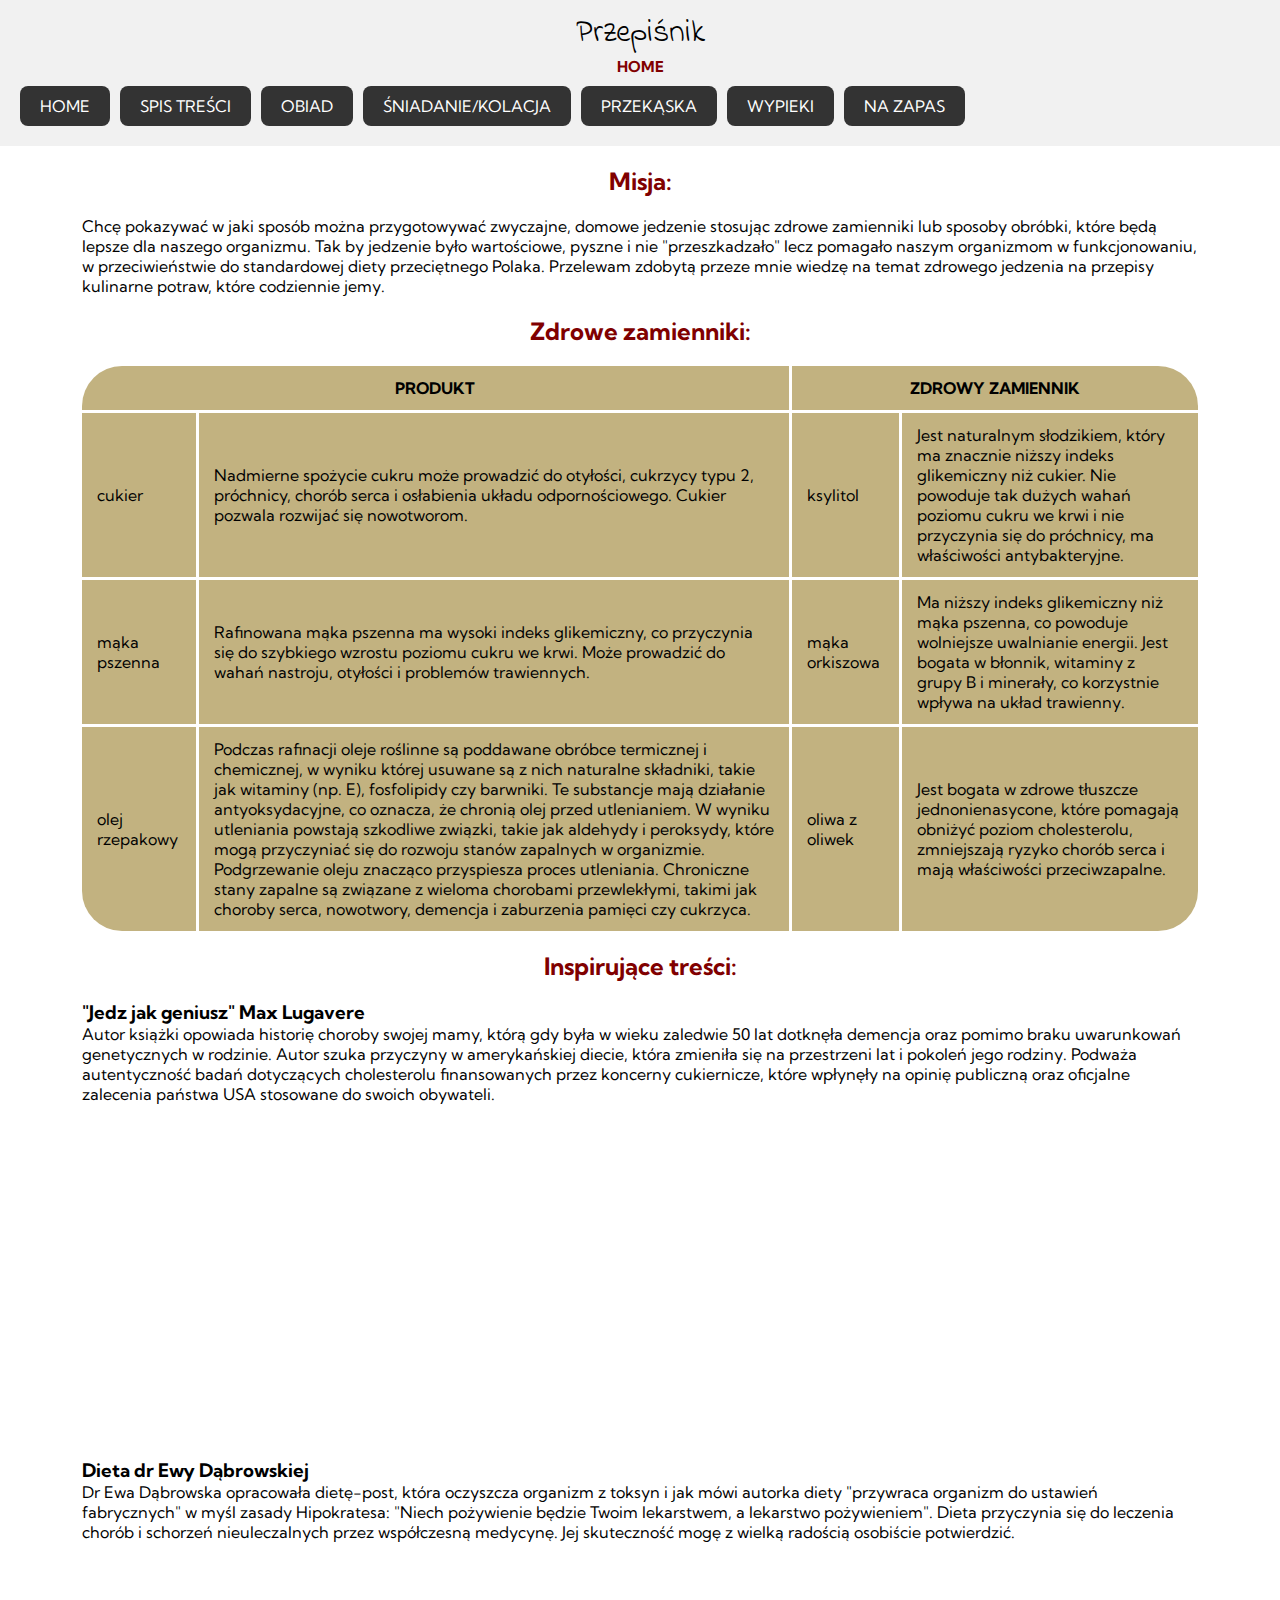
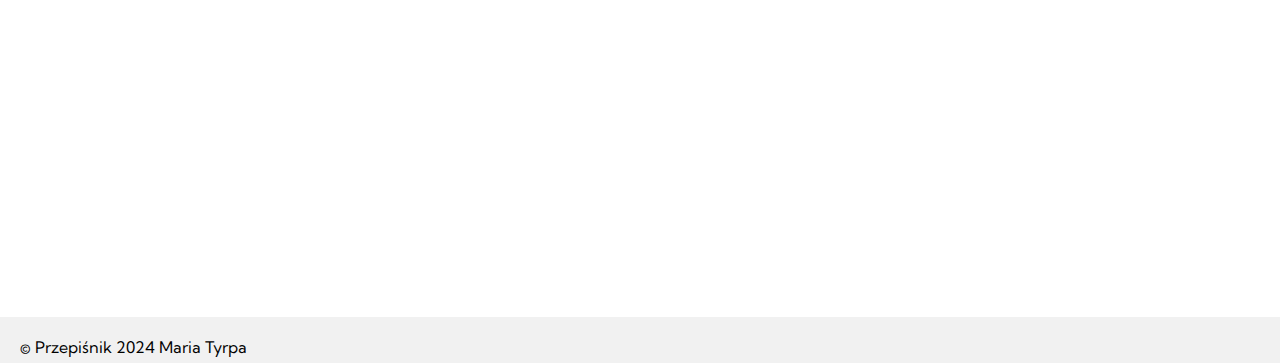
<file: index.html>
<!DOCTYPE html>
<html lang="pl">

<head>
    <meta charset="UTF-8">
    <meta http-equiv="X-UA-Compatible" content="IE=edge">
    <meta name="viewport" content="width=device-width, initial-scale=1.0">
    <meta name="author" content="Maria">
    <meta name="keywords" content="Przepiśnik, Przepisnik, Zdrowe, przepisy, fit">
    <title>Przepiśnik</title>
    <link rel="preconnect" href="https://fonts.googleapis.com">
    <link rel="preconnect" href="https://fonts.gstatic.com" crossorigin>
    <link href="https://fonts.googleapis.com/css2?family=Indie+Flower&family=Kumbh+Sans&display=swap" rel="stylesheet">
    <link rel="stylesheet" href="style.css">
    <script src="script.js" defer></script>
</head>

<body>
    <header>
        <h1>Przepiśnik</h1>
        <h2 class="nazwapodstrony">HOME</h2>
        <div class="font-pasek-zakladek">
            <nav>
                <a href="index.html">HOME</a>
                <a href="spistresci.html">SPIS TREŚCI</a>
                <a href="obiad.html">OBIAD</a>
                <a href="sniadaniekolacja.html">ŚNIADANIE/KOLACJA</a>
                <a href="przekaska.html">PRZEKĄSKA</a>
                <a href="wypieki.html">WYPIEKI</a>
                <a href="nazapas.html">NA ZAPAS</a>
            </nav>
        </div>
    </header>

    <main>
        <h2 class="main-naglowek">Misja:</h2>
        <div class="main-tekst">
            <p>Chcę pokazywać w jaki sposób można przygotowywać zwyczajne, domowe jedzenie stosując
                zdrowe zamienniki lub
                sposoby obróbki, które będą lepsze dla naszego organizmu.
                Tak by jedzenie było wartościowe, pyszne i nie "przeszkadzało" lecz pomagało naszym organizmom w
                funkcjonowaniu, w przeciwieństwie do standardowej diety przeciętnego Polaka.
                Przelewam zdobytą przeze mnie wiedzę na temat zdrowego jedzenia na przepisy kulinarne potraw, które
                codziennie jemy.
            </p>
        </div>

        <h2 class="main-naglowek">Zdrowe zamienniki:</h2>
        <table class="tabela">
            <thead>
                <!-- table row tag -->
                <tr>
                    <!-- table headers -->
                    <th colspan="2">PRODUKT</th>
                    <th colspan="2">ZDROWY ZAMIENNIK</th>
                </tr>
            </thead>

            <body>
                <tr>
                    <!-- table data -->
                    <td>cukier</td>
                    <td>Nadmierne spożycie cukru może prowadzić do otyłości, cukrzycy typu 2, próchnicy, chorób
                        serca i
                        osłabienia układu odpornościowego. Cukier pozwala rozwijać się nowotworom.</td>
                    <td>ksylitol</td>
                    <td>Jest naturalnym słodzikiem, który ma znacznie niższy indeks glikemiczny niż cukier. Nie
                        powoduje
                        tak dużych wahań poziomu cukru we krwi i nie przyczynia się do próchnicy, ma właściwości
                        antybakteryjne.</td>
                </tr>

                <tr>
                    <!-- table data -->
                    <td>mąka pszenna</td>
                    <td>Rafinowana mąka pszenna ma wysoki indeks glikemiczny, co przyczynia się do szybkiego wzrostu
                        poziomu cukru we krwi. Może prowadzić do wahań nastroju, otyłości i problemów trawiennych.
                    </td>
                    <td>mąka orkiszowa</td>
                    <td>Ma niższy indeks glikemiczny niż mąka pszenna, co powoduje wolniejsze uwalnianie energii.
                        Jest
                        bogata w błonnik, witaminy z grupy B i minerały, co korzystnie wpływa na układ trawienny.
                    </td>
                </tr>

                <tr>
                    <!-- table data -->
                    <td>olej rzepakowy</td>
                    <td>Podczas rafinacji oleje roślinne są poddawane obróbce termicznej i chemicznej, w wyniku
                        której
                        usuwane są z nich naturalne składniki, takie jak witaminy (np. E), fosfolipidy czy barwniki.
                        Te
                        substancje mają działanie antyoksydacyjne, co oznacza, że chronią olej przed utlenianiem.
                        W wyniku utleniania powstają szkodliwe związki, takie jak aldehydy i peroksydy, które mogą
                        przyczyniać się do rozwoju stanów zapalnych w organizmie. Podgrzewanie oleju znacząco
                        przyspiesza proces utleniania.
                        Chroniczne stany zapalne są związane z wieloma chorobami przewlekłymi, takimi jak choroby
                        serca,
                        nowotwory, demencja i zaburzenia pamięci czy cukrzyca.</td>
                    <td>oliwa z oliwek</td>
                    <td>Jest bogata w zdrowe tłuszcze jednonienasycone, które pomagają obniżyć poziom cholesterolu,
                        zmniejszają ryzyko chorób serca i mają właściwości przeciwzapalne.</td>
                </tr>
            </body>
        </table>

        <h2 class="main-naglowek">Inspirujące treści:</h2>

        <div class="main-tekst">
            <h3>"Jedz jak geniusz" Max Lugavere</h3>
            <p>
                Autor książki opowiada historię choroby swojej mamy, którą gdy była w wieku zaledwie 50 lat dotknęła
                demencja oraz pomimo braku uwarunkowań genetycznych w rodzinie.
                Autor szuka przyczyny w amerykańskiej diecie, która zmieniła się na przestrzeni lat i pokoleń jego
                rodziny.
                Podważa autentyczność badań dotyczących cholesterolu
                finansowanych przez koncerny cukiernicze, które wpłynęły na opinię publiczną oraz oficjalne zalecenia
                państwa USA stosowane do swoich obywateli.
            </p>
            <iframe width="560" height="315" src="https://www.youtube.com/embed/3PiXly3kLQs?si=natsDcRAHScn26gj"
                title="YouTube video player" frameborder="0"
                allow="accelerometer; autoplay; clipboard-write; encrypted-media; gyroscope; picture-in-picture; web-share"
                referrerpolicy="strict-origin-when-cross-origin" allowfullscreen>
            </iframe>
        </div>

        <div class="main-tekst">
            <h3>Dieta dr Ewy Dąbrowskiej</h3>
            <p>
                Dr Ewa Dąbrowska opracowała dietę-post, która oczyszcza organizm z toksyn i jak mówi autorka diety
                "przywraca organizm do ustawień fabrycznych"
                w myśl zasady Hipokratesa: "Niech pożywienie będzie Twoim lekarstwem, a lekarstwo pożywieniem". Dieta
                przyczynia się do leczenia chorób i schorzeń nieuleczalnych
                przez współczesną medycynę. Jej skuteczność mogę z wielką radością osobiście potwierdzić.
            </p>
            <iframe width="560" height="315" src="https://www.youtube.com/embed/8Je8ixE5X8g?si=4McXcKTEwdcXUXt5"
                title="YouTube video player" frameborder="0"
                allow="accelerometer; autoplay; clipboard-write; encrypted-media; gyroscope; picture-in-picture; web-share"
                referrerpolicy="strict-origin-when-cross-origin" allowfullscreen>
            </iframe>
        </div>
    </main>

    <footer>
        <p>&copy; Przepiśnik 2024 Maria Tyrpa</p>
    </footer>
</body>

</html>
</file>
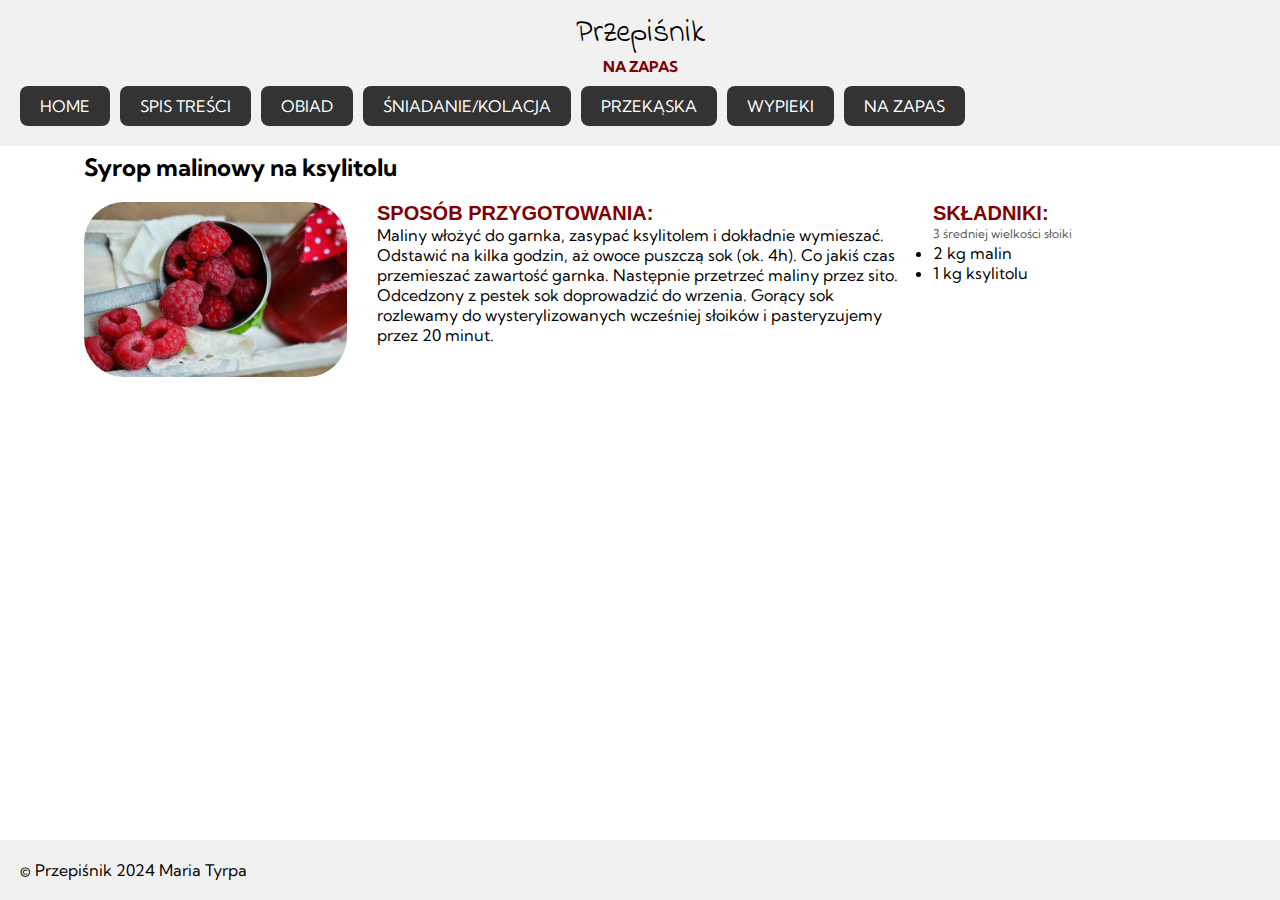
<file: nazapas.html>
<!DOCTYPE html>
<html lang="pl">

<head>
    <meta charset="UTF-8">
    <meta http-equiv="X-UA-Compatible" content="IE=edge">
    <meta name="viewport" content="width=device-width, initial-scale=1.0">
    <meta name="author" content="Maria">
    <meta name="keywords" content="Przepiśnik, Przepisnik, Zdrowe, przepisy, fit">
    <title>Przepiśnik</title>
    <link rel="preconnect" href="https://fonts.googleapis.com">
    <link rel="preconnect" href="https://fonts.gstatic.com" crossorigin>
    <link href="https://fonts.googleapis.com/css2?family=Indie+Flower&family=Kumbh+Sans&display=swap" rel="stylesheet">
    <link rel="stylesheet" href="style.css">
    <script src="script.js" defer></script>
</head>

<body>
    <header>
        <h1>Przepiśnik</h1>
        <h2 class="nazwapodstrony">NA ZAPAS</h2>
        <nav>
            <a href="index.html">HOME</a>
            <a href="spistresci.html">SPIS TREŚCI</a>
            <a href="obiad.html">OBIAD</a>
            <a href="sniadaniekolacja.html">ŚNIADANIE/KOLACJA</a>
            <a href="przekaska.html">PRZEKĄSKA</a>
            <a href="wypieki.html">WYPIEKI</a>
            <a href="nazapas.html">NA ZAPAS</a>
        </nav>
    </header>

    <main class="przepisy">
        <article id="przepis5">
            <h2>Syrop malinowy na ksylitolu</h2>
            <aside>
                <img src="zdjecie5.jpg">
            </aside>
            <section>
                <h3 class="naglowek">SPOSÓB PRZYGOTOWANIA:</h3>
                <p>Maliny włożyć do garnka, zasypać ksylitolem i dokładnie wymieszać. Odstawić na kilka godzin, aż owoce
                    puszczą sok (ok. 4h).
                    Co jakiś czas przemieszać zawartość garnka. Następnie przetrzeć maliny przez sito. Odcedzony z
                    pestek sok doprowadzić do wrzenia.
                    Gorący sok rozlewamy do wysterylizowanych wcześniej słoików i pasteryzujemy przez 20 minut.
                </p>

            </section>
            <aside>
                <h3 class="naglowek">SKŁADNIKI:</h3>
                <p class="liczba-porcji">3 średniej wielkości słoiki</p>
                <ul>
                    <li>2 kg malin</li>
                    <li>1 kg ksylitolu</li>
                </ul>
            </aside>
    </main>

    <footer>
        <p>&copy; Przepiśnik 2024 Maria Tyrpa</p>
    </footer>
</body>

</html>
</file>
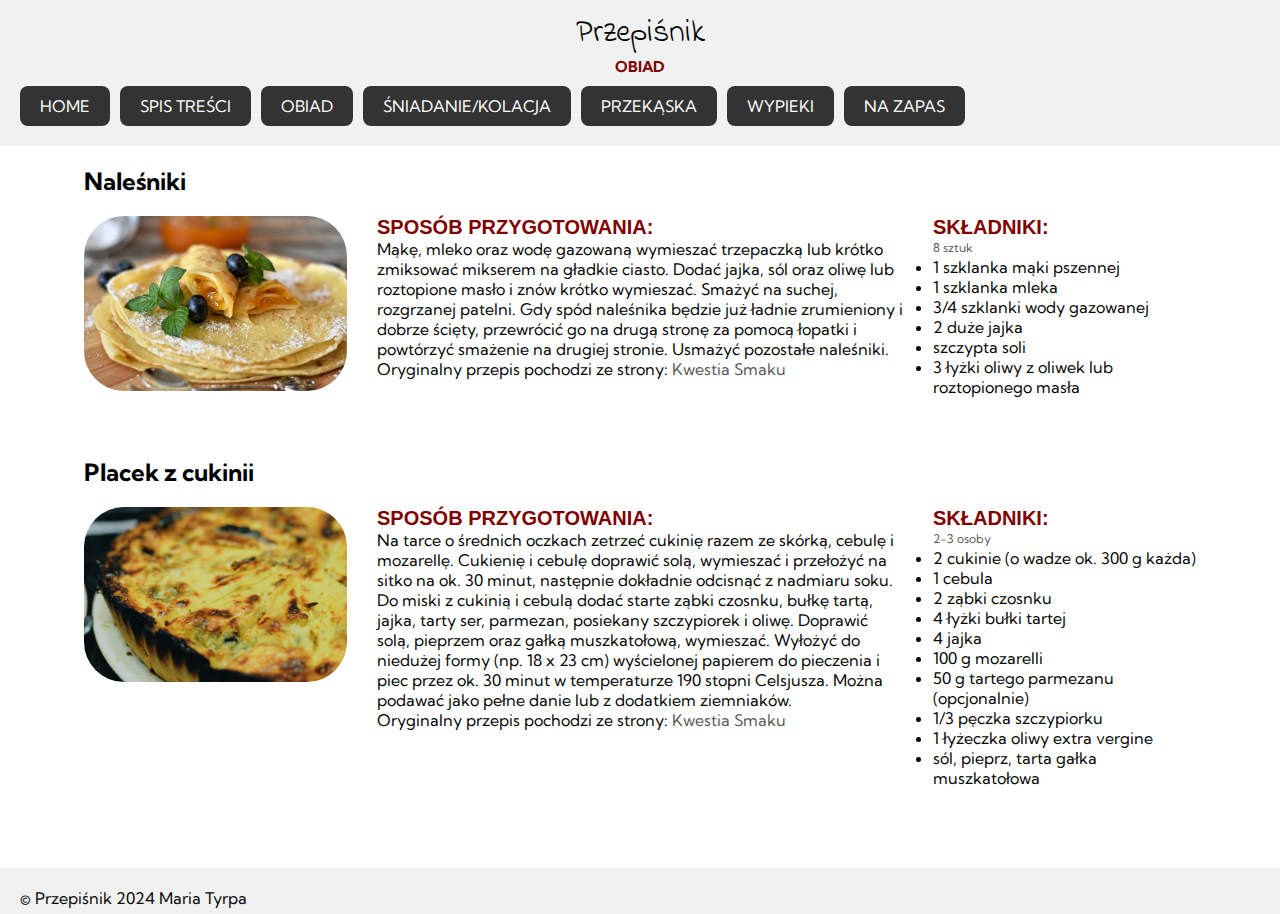
<file: obiad.html>
<!DOCTYPE html>
<html lang="pl">

<head>
    <meta charset="UTF-8">
    <meta http-equiv="X-UA-Compatible" content="IE=edge">
    <meta name="viewport" content="width=device-width, initial-scale=1.0">
    <meta name="author" content="Maria">
    <meta name="keywords" content="Przepiśnik, Przepisnik, Zdrowe, przepisy, fit">
    <title>Przepiśnik</title>
    <link rel="preconnect" href="https://fonts.googleapis.com">
    <link rel="preconnect" href="https://fonts.gstatic.com" crossorigin>
    <link href="https://fonts.googleapis.com/css2?family=Indie+Flower&family=Kumbh+Sans&display=swap" rel="stylesheet">
    <link rel="stylesheet" href="style.css">
    <script src="script.js" defer></script>

</head>

<body>
    <header>
        <h1>Przepiśnik</h1>
        <h2 class="nazwapodstrony">OBIAD</h2>
        <nav>
            <a href="index.html">HOME</a>
            <a href="spistresci.html">SPIS TREŚCI</a>
            <a href="obiad.html">OBIAD</a>
            <a href="sniadaniekolacja.html">ŚNIADANIE/KOLACJA</a>
            <a href="przekaska.html">PRZEKĄSKA</a>
            <a href="wypieki.html">WYPIEKI</a>
            <a href="nazapas.html">NA ZAPAS</a>
        </nav>
    </header>
    <main class="przepisy">
        <article id="przepis1">
            <h2>Naleśniki</h2>
            <aside>
                <img src="zdjecie1.jpg">
            </aside>
            <section>
                <h3 class="naglowek">SPOSÓB PRZYGOTOWANIA:</h3>
                <p>Mąkę, mleko oraz wodę gazowaną wymieszać trzepaczką lub krótko zmiksować mikserem na gładkie ciasto.
                    Dodać jajka, sól oraz oliwę lub roztopione masło i znów krótko wymieszać.
                    Smażyć na suchej, rozgrzanej patelni. Gdy spód naleśnika będzie już ładnie zrumieniony i dobrze
                    ścięty,
                    przewrócić go na drugą stronę za pomocą łopatki i powtórzyć smażenie na drugiej stronie.
                    Usmażyć pozostałe naleśniki.</p>

                <p>Oryginalny przepis pochodzi ze strony: <a href="https://www.kwestiasmaku.com/"> Kwestia Smaku</a></p>
            </section>
            <aside>
                <h3 class="naglowek">SKŁADNIKI:</h3>
                <p class="liczba-porcji">8 sztuk</p>
                <ul>
                    <li>1 szklanka mąki pszennej</li>
                    <li>1 szklanka mleka</li>
                    <li>3/4 szklanki wody gazowanej</li>
                    <li>2 duże jajka</li>
                    <li>szczypta soli</li>
                    <li>3 łyżki oliwy z oliwek lub roztopionego masła</li>
                </ul>
            </aside>

        </article>

        <article id="przepis2">
            <h2>Placek z cukinii</h2>
            <aside>
                <img src="zdjecie2.jpg">
            </aside>
            <section>
                <h3 class="naglowek">SPOSÓB PRZYGOTOWANIA:</h3>
                <p>Na tarce o średnich oczkach zetrzeć cukinię razem ze skórką, cebulę i mozarellę. Cukienię i cebulę
                    doprawić solą, wymieszać i przełożyć na sitko na ok. 30 minut, następnie dokładnie odcisnąć z
                    nadmiaru soku.
                    Do miski z cukinią i cebulą dodać starte ząbki czosnku, bułkę tartą, jajka, tarty ser, parmezan,
                    posiekany szczypiorek i oliwę. Doprawić solą, pieprzem oraz gałką muszkatołową, wymieszać.
                    Wyłożyć do niedużej formy (np. 18 x 23 cm) wyścielonej papierem do pieczenia i piec przez ok. 30
                    minut w temperaturze 190 stopni Celsjusza. Można podawać jako pełne danie lub z dodatkiem
                    ziemniaków.</p>

                <p>Oryginalny przepis pochodzi ze strony: <a href="https://www.kwestiasmaku.com/"> Kwestia Smaku</a></p>
            </section>
            <aside>
                <h3 class="naglowek">SKŁADNIKI:</h3>
                <p class="liczba-porcji">2-3 osoby</p>
                <ul>
                    <li>2 cukinie (o wadze ok. 300 g każda)</li>
                    <li>1 cebula</li>
                    <li>2 ząbki czosnku</li>
                    <li>4 łyżki bułki tartej</li>
                    <li>4 jajka</li>
                    <li>100 g mozarelli</li>
                    <li>50 g tartego parmezanu (opcjonalnie)</li>
                    <li>1/3 pęczka szczypiorku</li>
                    <li>1 łyżeczka oliwy extra vergine</li>
                    <li>sól, pieprz, tarta gałka muszkatołowa</li>
                </ul>
            </aside>

        </article>
    </main>

    <footer>
        <p>&copy; Przepiśnik 2024 Maria Tyrpa</p>
    </footer>
</body>

</html>
</file>
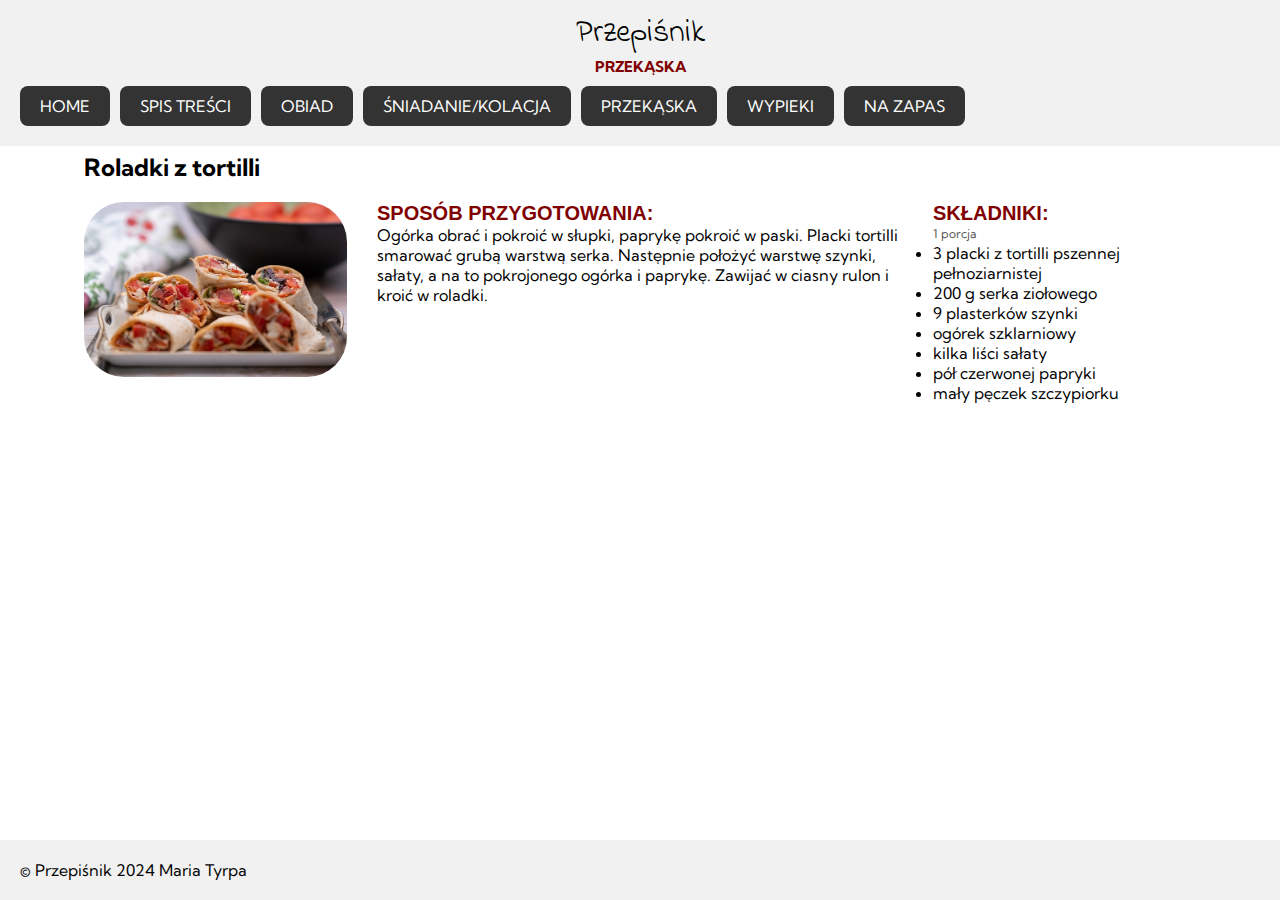
<file: przekaska.html>
<!DOCTYPE html>
<html lang="pl">

<head>
    <meta charset="UTF-8">
    <meta http-equiv="X-UA-Compatible" content="IE=edge">
    <meta name="viewport" content="width=device-width, initial-scale=1.0">
    <meta name="author" content="Maria">
    <meta name="keywords" content="Przepiśnik, Przepisnik, Zdrowe, przepisy, fit">
    <title>Przepiśnik</title>
    <link rel="preconnect" href="https://fonts.googleapis.com">
    <link rel="preconnect" href="https://fonts.gstatic.com" crossorigin>
    <link href="https://fonts.googleapis.com/css2?family=Indie+Flower&family=Kumbh+Sans&display=swap" rel="stylesheet">
    <link rel="stylesheet" href="style.css">
    <script src="script.js" defer></script>
</head>

<body>
    <header>

        <h1>Przepiśnik</h1>
        <h2 class="nazwapodstrony">PRZEKĄSKA</h2>
        <nav>
            <a href="index.html">HOME</a>
            <a href="spistresci.html">SPIS TREŚCI</a>
            <a href="obiad.html">OBIAD</a>
            <a href="sniadaniekolacja.html">ŚNIADANIE/KOLACJA</a>
            <a href="przekaska.html">PRZEKĄSKA</a>
            <a href="wypieki.html">WYPIEKI</a>
            <a href="nazapas.html">NA ZAPAS</a>
        </nav>
    </header>
    <main class="przepisy">
        <article id="przepis4">
            <h2>Roladki z tortilli</h2>
            <aside>
                <img src="zdjecie4.jpg">
            </aside>
            <section>
                <h3 class="naglowek">SPOSÓB PRZYGOTOWANIA:</h3>
                <p>Ogórka obrać i pokroić w słupki, paprykę pokroić w paski. Placki tortilli smarować grubą warstwą
                    serka.
                    Następnie położyć warstwę szynki, sałaty, a na to pokrojonego ogórka i paprykę.
                    Zawijać w ciasny rulon i kroić w roladki.
                </p>
            </section>
            <aside>
                <h3 class="naglowek">SKŁADNIKI:</h3>
                <p class="liczba-porcji">1 porcja</p>
                <ul>
                    <li>3 placki z tortilli pszennej pełnoziarnistej</li>
                    <li>200 g serka ziołowego</li>
                    <li>9 plasterków szynki</li>
                    <li>ogórek szklarniowy</li>
                    <li>kilka liści sałaty</li>
                    <li>pół czerwonej papryki</li>
                    <li>mały pęczek szczypiorku</li>
                </ul>
            </aside>
    </main>

    <footer>
        <p>&copy; Przepiśnik 2024 Maria Tyrpa</p>
    </footer>

</body>

</html>
</file>
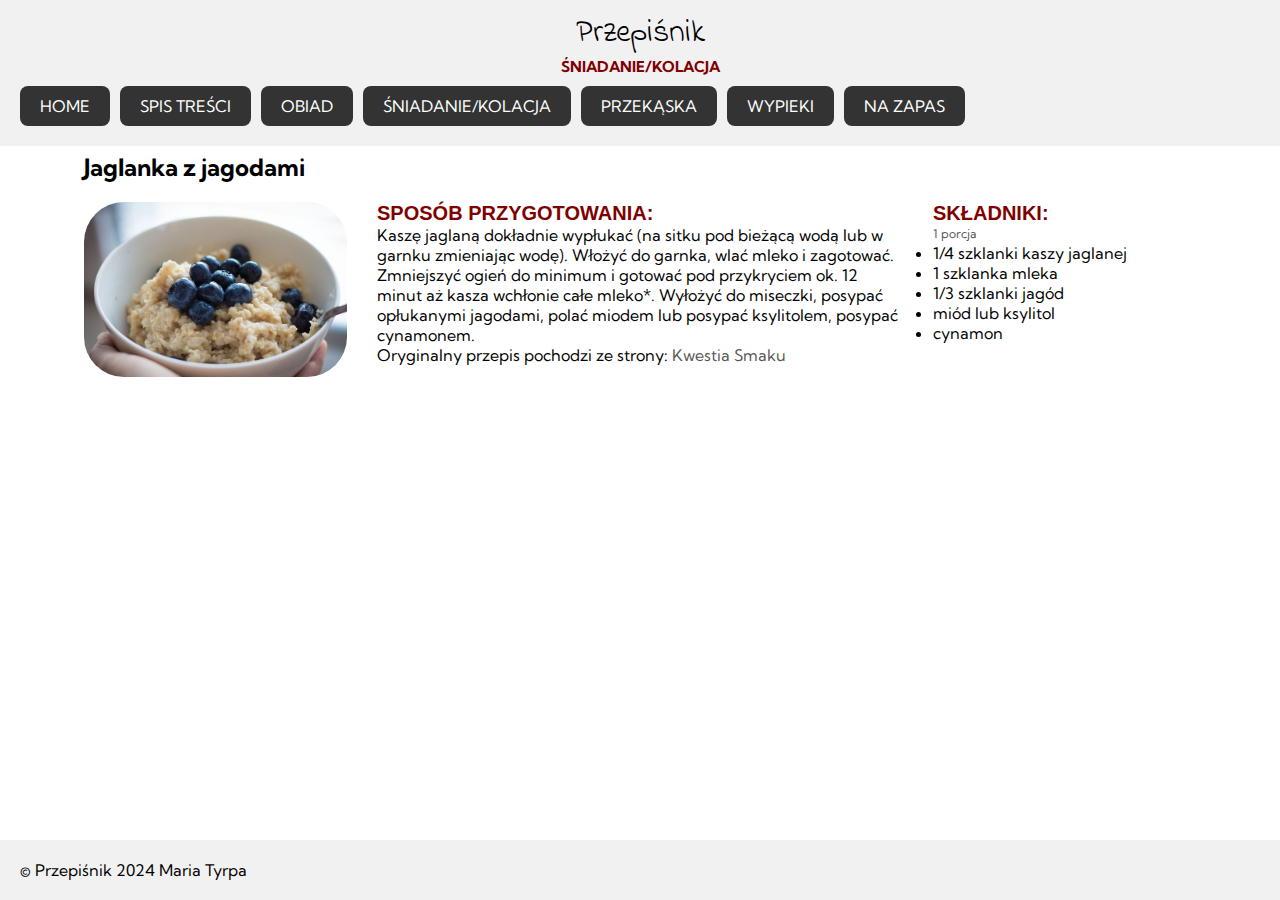
<file: sniadaniekolacja.html>
<!DOCTYPE html>
<html lang="pl">

<head>
    <meta charset="UTF-8">
    <meta http-equiv="X-UA-Compatible" content="IE=edge">
    <meta name="viewport" content="width=device-width, initial-scale=1.0">
    <meta name="author" content="Maria">
    <meta name="keywords" content="Przepiśnik, Przepisnik, Zdrowe, przepisy, fit">
    <title>Przepiśnik</title>
    <link rel="preconnect" href="https://fonts.googleapis.com">
    <link rel="preconnect" href="https://fonts.gstatic.com" crossorigin>
    <link href="https://fonts.googleapis.com/css2?family=Indie+Flower&family=Kumbh+Sans&display=swap" rel="stylesheet">
    <link rel="stylesheet" href="style.css">
    <script src="script.js" defer></script>
</head>

<body>
    <header>
        <h1>Przepiśnik</h1>
        <h2 class="nazwapodstrony">ŚNIADANIE/KOLACJA</h2>
        <nav>
            <a href="index.html">HOME</a>
            <a href="spistresci.html">SPIS TREŚCI</a>
            <a href="obiad.html">OBIAD</a>
            <a href="sniadaniekolacja.html">ŚNIADANIE/KOLACJA</a>
            <a href="przekaska.html">PRZEKĄSKA</a>
            <a href="wypieki.html">WYPIEKI</a>
            <a href="nazapas.html">NA ZAPAS</a>
        </nav>
    </header>
    <main class="przepisy">
        <article id="przepis3">
            <h2>Jaglanka z jagodami</h2>
            <aside>
                <img src="zdjecie3.jpg">
            </aside>
            <section>
                <h3 class="naglowek">SPOSÓB PRZYGOTOWANIA:</h3>
                <p>Kaszę jaglaną dokładnie wypłukać (na sitku pod bieżącą wodą lub w garnku zmieniając wodę). Włożyć do
                    garnka, wlać mleko i zagotować.
                    Zmniejszyć ogień do minimum i gotować pod przykryciem ok. 12 minut aż kasza wchłonie całe mleko*.
                    Wyłożyć do miseczki, posypać opłukanymi jagodami, polać miodem lub posypać ksylitolem, posypać
                    cynamonem.</p>

                <p>Oryginalny przepis pochodzi ze strony: <a href="https://www.kwestiasmaku.com/"> Kwestia Smaku</a></p>
            </section>
            <aside>
                <h3 class="naglowek">SKŁADNIKI:</h3>
                <p class="liczba-porcji">1 porcja</p>
                <ul>
                    <li>1/4 szklanki kaszy jaglanej</li>
                    <li>1 szklanka mleka</li>
                    <li>1/3 szklanki jagód</li>
                    <li>miód lub ksylitol</li>
                    <li>cynamon</li>
                </ul>
            </aside>
    </main>

    <footer>
        <p>&copy; Przepiśnik 2024 Maria Tyrpa</p>
    </footer>

</body>

</html>
</file>
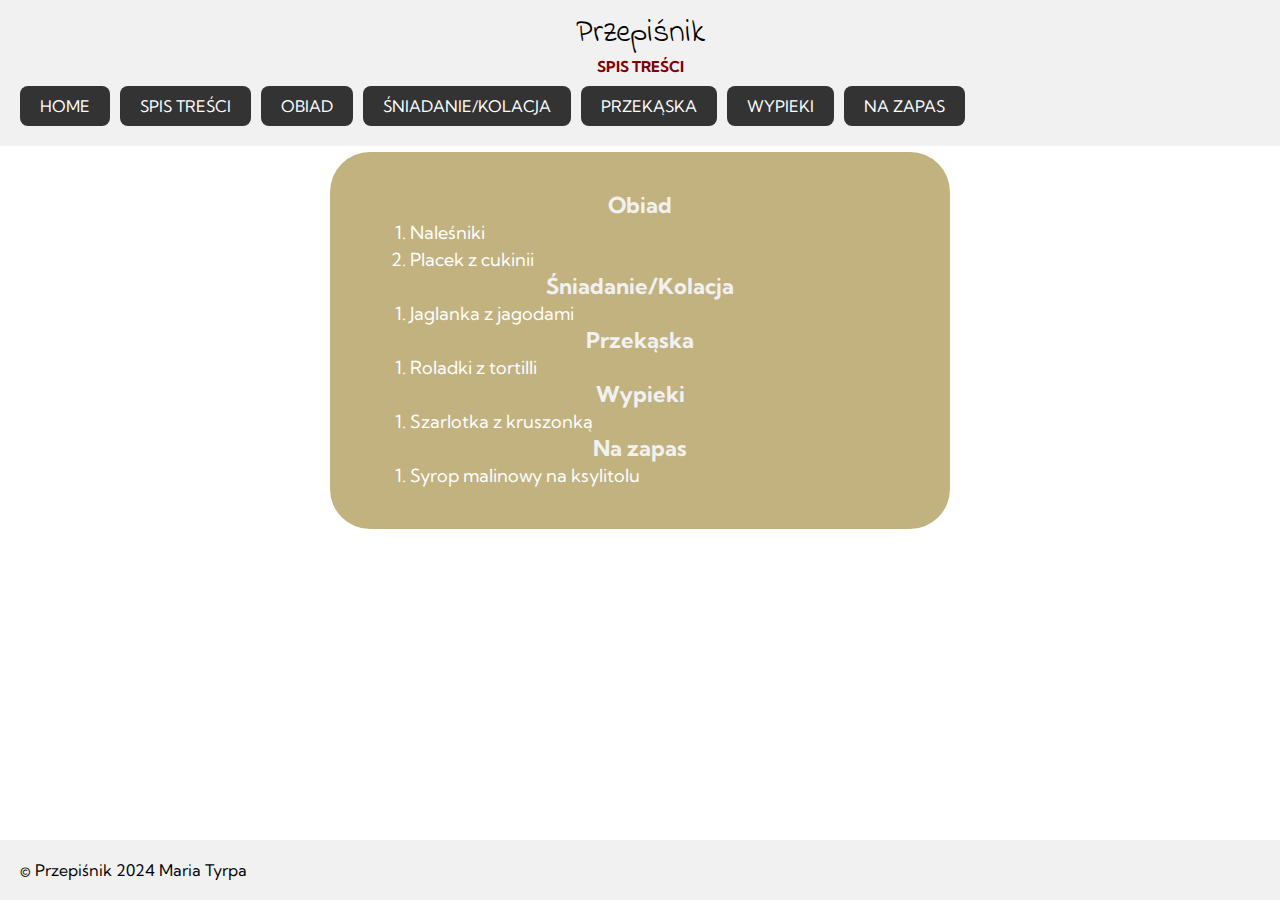
<file: spistresci.html>
<!DOCTYPE html>
<html lang="pl">

<head>
    <meta charset="UTF-8">
    <meta http-equiv="X-UA-Compatible" content="IE=edge">
    <meta name="viewport" content="width=device-width, initial-scale=1.0">
    <meta name="author" content="Maria">
    <meta name="keywords" content="Przepiśnik, Przepisnik, Zdrowe, przepisy, fit">
    <title>Przepiśnik</title>
    <link rel="preconnect" href="https://fonts.googleapis.com">
    <link rel="preconnect" href="https://fonts.gstatic.com" crossorigin>
    <link href="https://fonts.googleapis.com/css2?family=Indie+Flower&family=Kumbh+Sans&display=swap" rel="stylesheet">
    <link rel="stylesheet" href="style.css">
    <script src="script.js" defer></script>
</head>

<body>
    <header>
        <h1>Przepiśnik</h1>
        <h2 class="nazwapodstrony">SPIS TREŚCI</h2>
        <nav>
            <a href="index.html">HOME</a>
            <a href="spistresci.html">SPIS TREŚCI</a>
            <a href="obiad.html">OBIAD</a>
            <a href="sniadaniekolacja.html">ŚNIADANIE/KOLACJA</a>
            <a href="przekaska.html">PRZEKĄSKA</a>
            <a href="wypieki.html">WYPIEKI</a>
            <a href="nazapas.html">NA ZAPAS</a>
        </nav>
    </header>

    <main>
        <container class="spis-tresci">
            <h3>Obiad</h3>
            <ol>
                <li><a href="obiad.html#przepis1#przepis1">Naleśniki</a></li>
                <li><a href="obiad.html#przepis2">Placek z cukinii</a></li>
            </ol>

            <h3>Śniadanie/Kolacja</h3>
            <ol>
                <li><a href="sniadaniekolacja.html#przepis3">Jaglanka z jagodami</a></li>
            </ol>

            <h3>Przekąska</h3>
            <ol>
                <li><a href="przekaska.html#przepis4">Roladki z tortilli</a></li>
            </ol>

            <h3>Wypieki</h3>
            <ol>
                <li><a href="wypieki.html#przepis6">Szarlotka z kruszonką</a></li>
            </ol>

            <h3>Na zapas</h3>
            <ol>
                <li><a href="nazapas.html#przepis5">Syrop malinowy na ksylitolu</a></li>
            </ol>
        </container>

    </main>

    <footer>
        <p>&copy; Przepiśnik 2024 Maria Tyrpa</p>
    </footer>

</body>

</html>
</file>
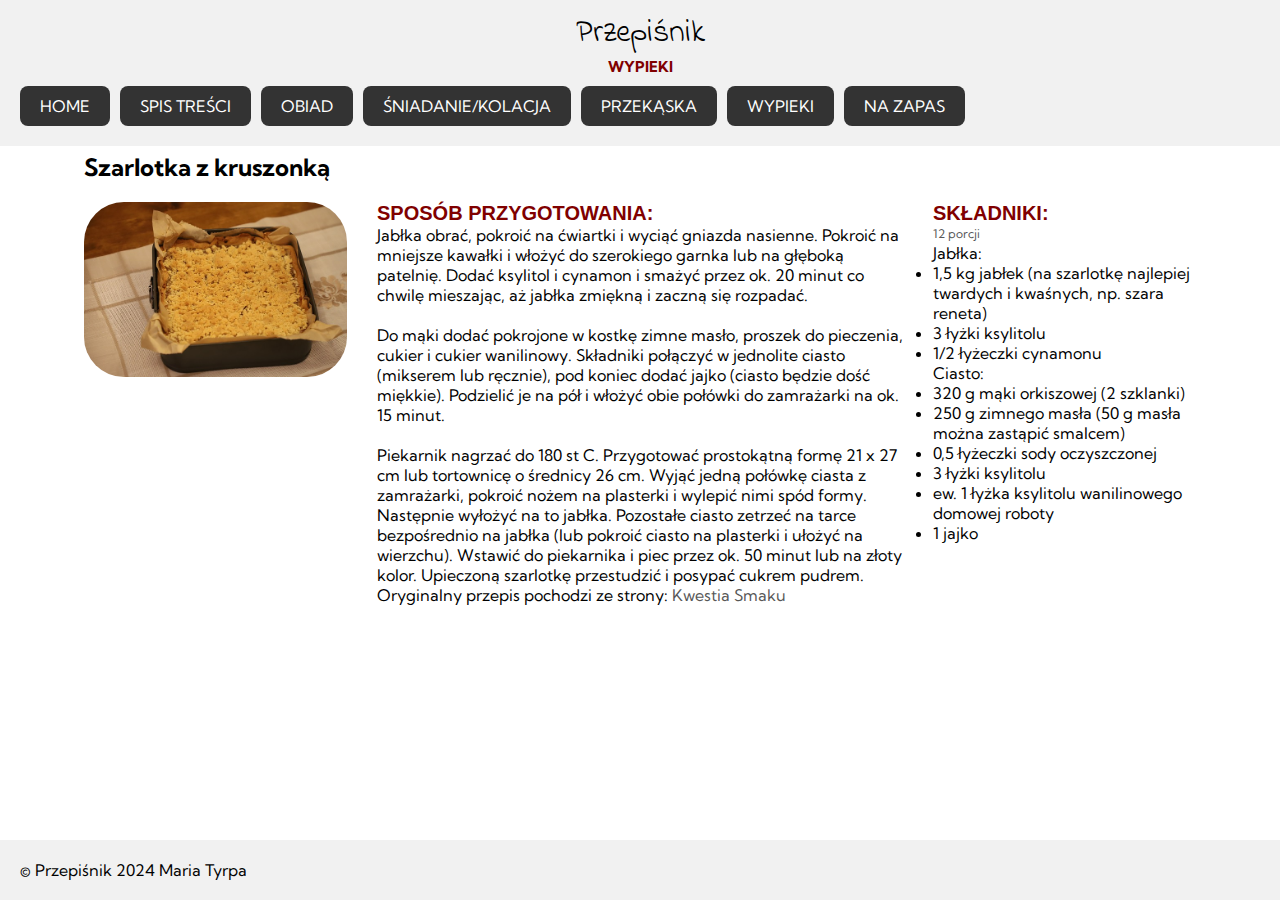
<file: wypieki.html>
<!DOCTYPE html>
<html lang="pl">

<head>
    <meta charset="UTF-8">
    <meta http-equiv="X-UA-Compatible" content="IE=edge">
    <meta name="viewport" content="width=device-width, initial-scale=1.0">
    <meta name="author" content="Maria">
    <meta name="keywords" content="Przepiśnik, Przepisnik, Zdrowe, przepisy, fit">
    <title>Przepiśnik</title>
    <link rel="preconnect" href="https://fonts.googleapis.com">
    <link rel="preconnect" href="https://fonts.gstatic.com" crossorigin>
    <link href="https://fonts.googleapis.com/css2?family=Indie+Flower&family=Kumbh+Sans&display=swap" rel="stylesheet">
    <link rel="stylesheet" href="style.css">
    <script src="script.js" defer></script>
</head>

<body>
    <header>
        <h1>Przepiśnik</h1>
        <h2 class="nazwapodstrony">WYPIEKI</h2>
        <nav>
            <a href="index.html">HOME</a>
            <a href="spistresci.html">SPIS TREŚCI</a>
            <a href="obiad.html">OBIAD</a>
            <a href="sniadaniekolacja.html">ŚNIADANIE/KOLACJA</a>
            <a href="przekaska.html">PRZEKĄSKA</a>
            <a href="wypieki.html">WYPIEKI</a>
            <a href="nazapas.html">NA ZAPAS</a>
        </nav>
    </header>

    <main class="przepisy">
        <article id="przepis6">
            <h2>Szarlotka z kruszonką</h2>
            <aside>
                <img src="zdjecie6.jpg">
            </aside>
            <section>
                <h3 class="naglowek">SPOSÓB PRZYGOTOWANIA:</h3>
                <p>Jabłka obrać, pokroić na ćwiartki i wyciąć gniazda nasienne. Pokroić na mniejsze kawałki i włożyć do
                    szerokiego garnka lub na głęboką patelnię.
                    Dodać ksylitol i cynamon i smażyć przez ok. 20 minut co chwilę mieszając, aż jabłka zmiękną i zaczną
                    się rozpadać.
                    <br><br>
                    Do mąki dodać pokrojone w kostkę zimne masło, proszek do pieczenia, cukier i cukier wanilinowy.
                    Składniki połączyć w jednolite ciasto (mikserem lub ręcznie), pod koniec dodać jajko (ciasto będzie
                    dość miękkie).
                    Podzielić je na pół i włożyć obie połówki do zamrażarki na ok. 15 minut.
                    <br><br>
                    Piekarnik nagrzać do 180 st C. Przygotować prostokątną formę 21 x 27 cm lub tortownicę o średnicy 26
                    cm.
                    Wyjąć jedną połówkę ciasta z zamrażarki, pokroić nożem na plasterki i wylepić nimi spód formy.
                    Następnie wyłożyć na to jabłka.
                    Pozostałe ciasto zetrzeć na tarce bezpośrednio na jabłka (lub pokroić ciasto na plasterki i ułożyć
                    na wierzchu).
                    Wstawić do piekarnika i piec przez ok. 50 minut lub na złoty kolor. Upieczoną szarlotkę przestudzić
                    i posypać cukrem pudrem.
                </p>

                <p>Oryginalny przepis pochodzi ze strony: <a href="https://www.kwestiasmaku.com/"> Kwestia Smaku</a></p>
            </section>
            <aside>
                <h3 class="naglowek">SKŁADNIKI:</h3>
                <p class="liczba-porcji">12 porcji</p>
                <ul>
                    <p>Jabłka:</p>
                    <li>1,5 kg jabłek (na szarlotkę najlepiej twardych i kwaśnych, np. szara reneta)</li>
                    <li>3 łyżki ksylitolu</li>
                    <li>1/2 łyżeczki cynamonu</li>
                    <p>Ciasto:</p>
                    <li>320 g mąki orkiszowej (2 szklanki)</li>
                    <li>250 g zimnego masła (50 g masła można zastąpić smalcem)</li>
                    <li>0,5 łyżeczki sody oczyszczonej</li>
                    <li>3 łyżki ksylitolu</li>
                    <li>ew. 1 łyżka ksylitolu wanilinowego domowej roboty</li>
                    <li>1 jajko</li>
                </ul>
            </aside>
    </main>

    <footer>
        <p>&copy; Przepiśnik 2024 Maria Tyrpa</p>
    </footer>

</body>

</html>
</file>
<file: style.css>
/* Reset some default styles * { margin: 0; padding: 0; box-sizing: border-box; }*/
* {
    margin: 0;
    padding: 0;
    box-sizing: border-box;
}

/*Czcionka Indie Flower i Geologica*/
@import url('https://fonts.googleapis.com/css2?family=Indie+Flower&family=Kumbh+Sans&display=swap');

html,
body {
    height: 100%;
    display: flex;
    flex-direction: column;
    font-family: "Kumbh Sans", 'Trebuchet MS', 'Lucida Sans Unicode', 'Lucida Grande', 'Lucida Sans', Arial, sans-serif;
    font-size: 16px;
    font-optical-sizing: auto;
    font-weight: 400;
    font-style: normal;
    font-variation-settings:
        "YOPQ" 300;
}

main {
    flex: 1;
    padding: 20px;
}

header {
    background-color: #f1f1f1;
    text-align: left;
    padding: 10px 20px;
    position: fixed;
    top: 0;
    width: 100%;
    /* Zapewnia, że nagłówek jest na wierzchu innych elementów */
    z-index: 1000;
    flex-wrap: wrap;
}

nav {
    /*background-color: #333;*/
    padding: 10px 0;
    display: flex;
    justify-content: left;
    gap: 10px;
    flex-wrap: wrap;
    font-optical-sizing: auto;
    font-style: normal;
    font-variation-settings: "HEXP" 0;
}

nav a {
    color: #fff;
    text-decoration: none;
    /* Usunięcie podkreślenia */
    padding: 10px 20px;
    background-color: #333;
    border-radius: 8px;
    transition: background-color 0.3s;
    /* Efekt przejścia */
}

nav a:hover {
    background-color: #575757;
    /* Tło po najechaniu */
}

article {
    display: flex;
    flex-wrap: wrap;
    margin-bottom: 40px;
}

aside {
    flex: 1;
    min-width: 200px;
    padding: 20px 0;
}

section {
    flex: 2;
    padding: 20px 30px;
}

aside img {
    width: 100%;
    height: auto;
    border-radius: 40px;
}

footer {
    background-color: #f1f1f1;
    text-align: left;
    padding: 20px;
}

h2 {
    flex-basis: 100%;
}

h1 {
    flex-basis: 100%;
    font-family: "Indie Flower", cursive;
    font-weight: 400;
    font-style: normal;
    text-align: center;
}

article a {
    text-decoration: none;
    color: #575757;
    transition: color 0.3s;
}

article a:hover {
    color: #800000;
}

.nazwapodstrony {
    font-size: 15px;
    text-align: center;
    color: #800000;
    font-weight: bold;
}

.naglowek {
    font-family: "Geologica", sans-serif;
    font-size: 20px;
    text-align: left;
    color: #800000;
    font-weight: bold;
}

.liczba-porcji {
    font-size: 12px;
    color: #575757;
    line-height: 1.5em;
}

.spis-tresci {
    display: grid;
    grid-template-rows: auto;
    background-color: #c2b280;
    border-radius: 40px;
    padding: 40px 80px;
    color: #f1f1f1;
    font-size: 18px;
    line-height: 1.5em;
    width: 50%;
    margin: auto;
}

.spis-tresci h3 {
    text-align: center;
    font-size: 22px;
    font-weight: bold;
}

.spis-tresci a {
    text-decoration: none;
    transition: color 0.3s;
    color: white;
}

.spis-tresci li {
    color: white;
}

.spis-tresci a:hover {
    color: #800000;
}

.main-naglowek {
    text-align: center;
    color: #800000;
    margin-bottom: 20px;
}

.main-tekst {
    width: 90%;
    margin: auto;
}

.main-tekst p {
    margin-bottom: 20px;
}

.main-tekst iframe {
    max-width: 100%;
    display: block;
    margin: 0 auto;
    margin-bottom: 20px;
}

.przepisy {
    width: 90%;
    margin: auto;
}

.tabela {
    width: 90%;
    border-collapse: collapse;
    margin: auto;
    margin-bottom: 20px;
    background-color: #c2b280;
    border-radius: 40px;
    overflow: hidden;

}

.tabela td {
    padding: 12px 15px;
    border: 3px solid white;
    border-radius: 40px;
    text-align: left;
}

.tabela th {
    padding: 12px 15px;
    border: 3px solid white;
    border-radius: 40px;
    text-align: center;
}

.tabela tr:first-child th:first-child {
    border-top: 0px;
    border-left: 0px;
}

.tabela tr:first-child th:last-child {
    border-top: 0px;
    border-right: 0px;
}

.tabela tr:last-child td:first-child {
    border-bottom: 0px;
    border-left: 0px;
}

.tabela tr:last-child td:last-child {
    border-bottom: 0px;
    border-right: 0px;
}

.tabela tr:last-child td:nth-child(2) {
    border-bottom: 0px;
}

.tabela tr:last-child td:nth-child(3) {
    border-bottom: 0px;
}

.tabela tr:nth-child(1) td:first-child {
    border-left: 0px;
}

.tabela tr:nth-child(2) td:first-child {
    border-left: 0px;
}

.tabela tr:nth-child(1) td:last-child {
    border-right: 0px;
}

.tabela tr:nth-child(2) td:last-child {
    border-right: 0px;
}
</file>
